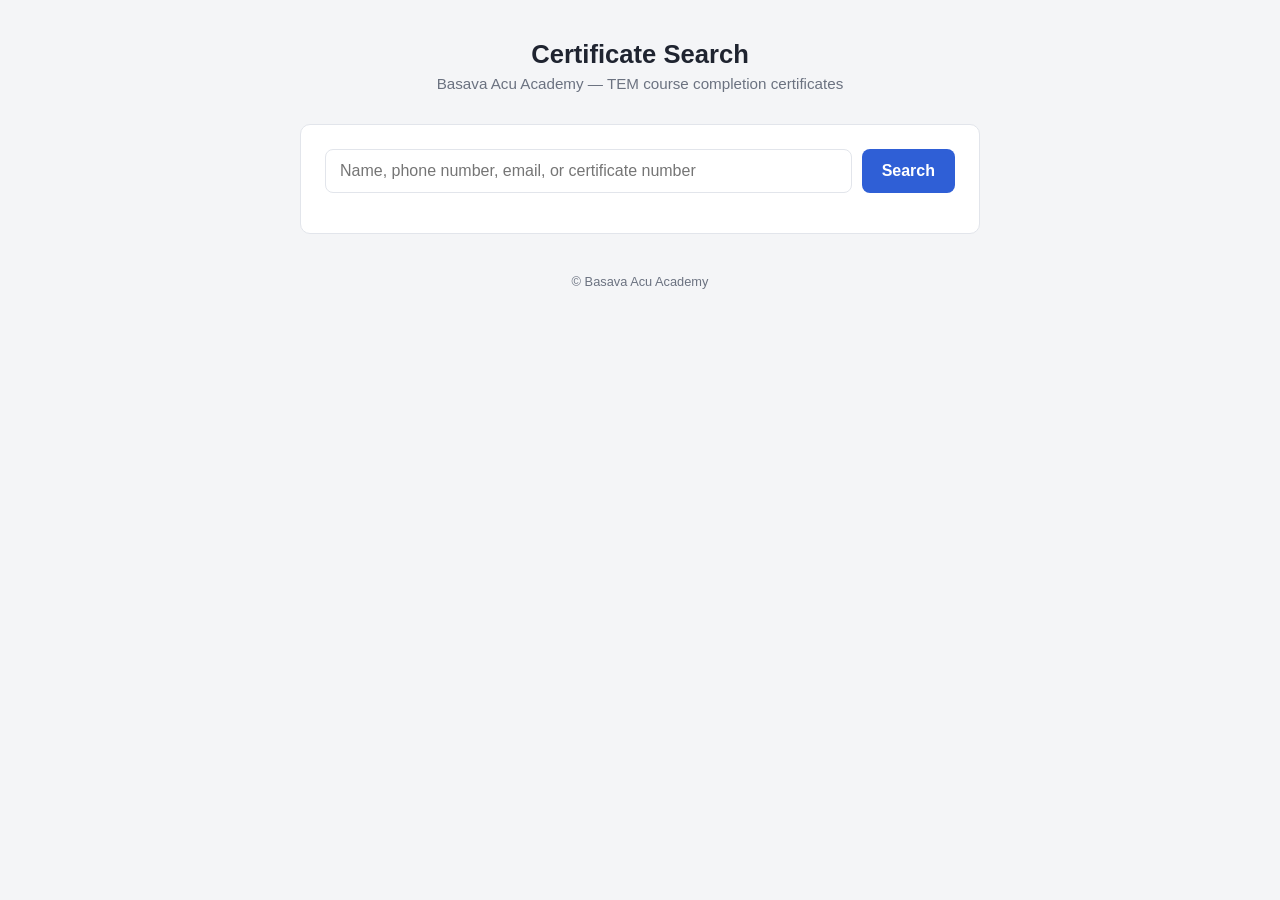
<file: public/index.html>
<!DOCTYPE html>
<html lang="en">
<head>
  <meta charset="UTF-8" />
  <meta name="viewport" content="width=device-width, initial-scale=1.0" />
  <title>Certificate Search — Basava Acu Academy</title>
  <link rel="stylesheet" href="./assets/style.css" />
</head>
<body>
  <div class="page">
    <header class="site-header">
      <h1>Certificate Search</h1>
      <p>Basava Acu Academy — TEM course completion certificates</p>
    </header>

    <div class="card">
      <div class="search-row">
        <input
          type="text"
          id="searchInput"
          placeholder="Name, phone number, email, or certificate number"
          autocomplete="off"
        />
        <button id="searchBtn" type="button">Search</button>
      </div>
      <div id="statusMsg" class="status-msg"></div>
      <ul id="resultsList" class="results-list" hidden></ul>
      <div id="certPreview" class="cert-preview" hidden>
        <div id="certPreviewMedia"></div>
        <a id="downloadLink" class="download-link" href="#" download>
          <button type="button">Download Certificate</button>
        </a>
      </div>
    </div>

    <footer class="site-footer">
      &copy; Basava Acu Academy
    </footer>
  </div>

  <script src="./assets/config.js"></script>
  <script>
    const searchInput = document.getElementById("searchInput");
    const searchBtn = document.getElementById("searchBtn");
    const statusMsg = document.getElementById("statusMsg");
    const resultsList = document.getElementById("resultsList");
    const certPreview = document.getElementById("certPreview");
    const certPreviewMedia = document.getElementById("certPreviewMedia");
    const downloadLink = document.getElementById("downloadLink");

    function setStatus(text, kind) {
      statusMsg.textContent = text || "";
      statusMsg.className = "status-msg" + (kind ? " " + kind : "");
    }

    function resetResults() {
      resultsList.hidden = true;
      resultsList.innerHTML = "";
      certPreview.hidden = true;
      certPreviewMedia.innerHTML = "";
    }

    // Fetches one index/<field>/<hash>.json file. 404 means "no such record",
    // which is expected and normal — never treated as an error.
    async function fetchIndexRecords(field, rawValue) {
      const hash = await hashFor(field, rawValue);
      const url = indexUrlFor(field, hash);
      try {
        const resp = await fetch(url, { cache: "no-store" });
        if (resp.status === 404) return [];
        if (!resp.ok) {
          console.warn("Unexpected status fetching", url, resp.status);
          return [];
        }
        const data = await resp.json();
        return Array.isArray(data) ? data : [];
      } catch (err) {
        console.warn("Fetch failed for", url, err);
        return [];
      }
    }

    function detectFieldsToQuery(raw) {
      const digitsOnly = raw.replace(/\D+/g, "");
      if (digitsOnly.length >= 10 && digitsOnly.length <= 12) {
        return ["phone"];
      }
      if (raw.includes("@")) {
        return ["email"];
      }
      return ["name", "cert_no"];
    }

    async function runSearch() {
      const raw = searchInput.value.trim();
      resetResults();
      if (!raw) {
        setStatus("Please enter your name, phone number, email, or certificate number.", "error");
        return;
      }

      setStatus("Searching…", "muted");
      searchBtn.disabled = true;

      try {
        const fields = detectFieldsToQuery(raw);
        const resultArrays = await Promise.all(
          fields.map((field) => fetchIndexRecords(field, raw))
        );

        const merged = new Map();
        for (const arr of resultArrays) {
          for (const record of arr) {
            if (record && record.cert_no) {
              merged.set(record.cert_no, record);
            }
          }
        }

        const records = Array.from(merged.values());
        if (records.length === 0) {
          setStatus("No certificate found. Please check your details.", "error");
          return;
        }

        setStatus(`Found ${records.length} certificate${records.length > 1 ? "s" : ""}:`, "");
        renderResults(records);
      } finally {
        searchBtn.disabled = false;
      }
    }

    function renderResults(records) {
      resultsList.innerHTML = "";
      resultsList.hidden = false;
      for (const record of records) {
        const li = document.createElement("li");
        const btn = document.createElement("button");
        btn.type = "button";
        btn.className = "result-btn";
        btn.innerHTML = `${escapeHtml(record.name)}<span class="cert-no">${escapeHtml(record.cert_no)}</span>`;
        btn.addEventListener("click", () => showCertificate(record));
        li.appendChild(btn);
        resultsList.appendChild(li);
      }
    }

    function showCertificate(record) {
      const url = fileUrlFor(record.file);
      const ext = (record.file.split(".").pop() || "").toLowerCase();

      certPreviewMedia.innerHTML = "";
      if (ext === "pdf") {
        const embed = document.createElement("embed");
        embed.src = url;
        embed.type = "application/pdf";
        embed.width = "100%";
        embed.height = "600";
        certPreviewMedia.appendChild(embed);
      } else {
        const img = document.createElement("img");
        img.src = url;
        img.alt = `Certificate ${record.cert_no}`;
        certPreviewMedia.appendChild(img);
      }

      downloadLink.href = url;
      certPreview.hidden = false;
      certPreview.scrollIntoView({ behavior: "smooth", block: "nearest" });
    }

    function escapeHtml(s) {
      const div = document.createElement("div");
      div.textContent = String(s == null ? "" : s);
      return div.innerHTML;
    }

    searchBtn.addEventListener("click", runSearch);
    searchInput.addEventListener("keydown", (e) => {
      if (e.key === "Enter") runSearch();
    });
  </script>
</body>
</html>
</file>
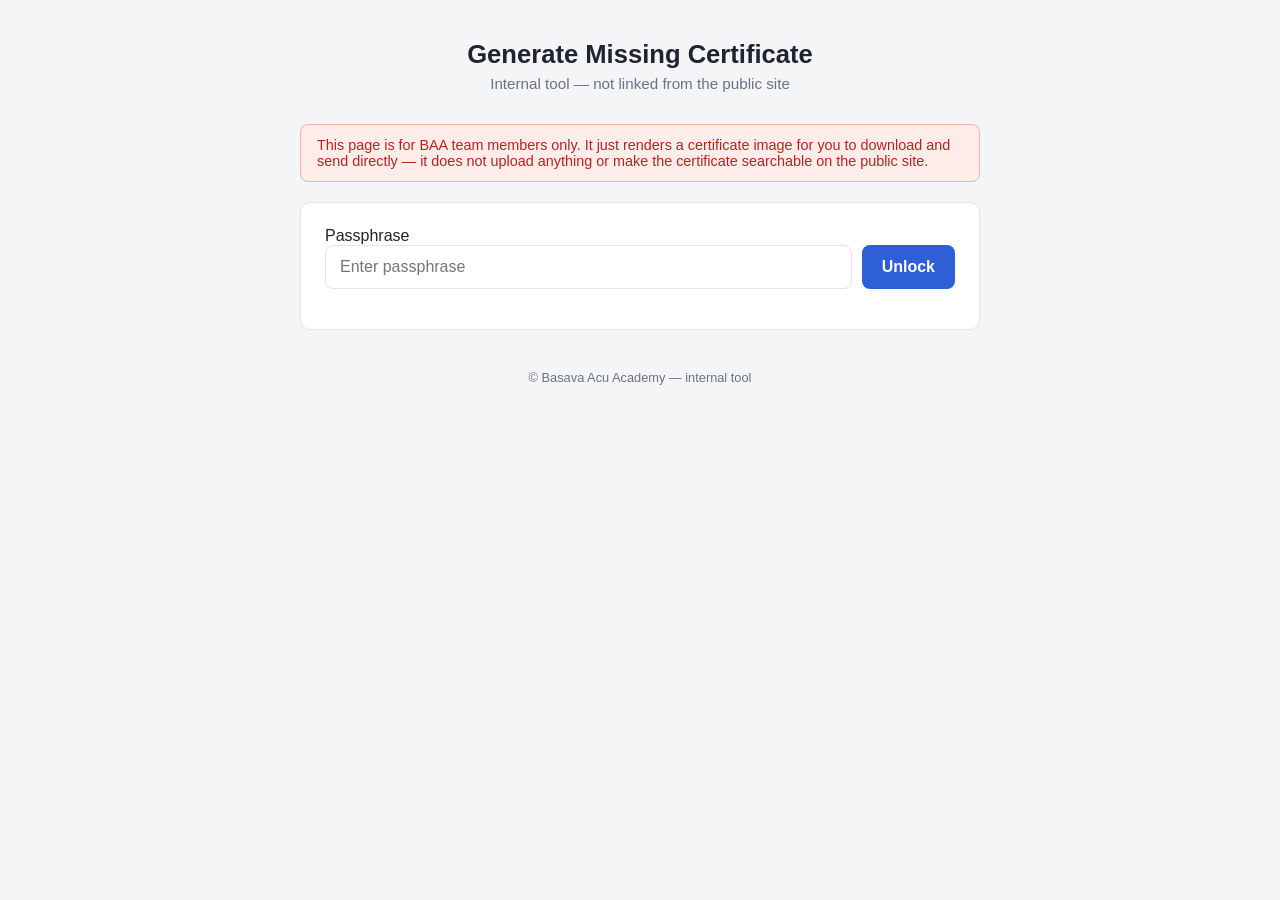
<file: public/gen/index.html>
<!DOCTYPE html>
<html lang="en">
<head>
  <meta charset="UTF-8" />
  <meta name="viewport" content="width=device-width, initial-scale=1.0" />
  <!-- Belt-and-suspenders against search engines: unlinked page + robots.txt
       disallow (repo root only, see README caveat) + this meta tag. -->
  <meta name="robots" content="noindex,nofollow" />
  <title>Generate Certificate (Admin) — Basava Acu Academy</title>
  <link rel="stylesheet" href="../assets/style.css" />
</head>
<body>
  <div class="page">
    <header class="site-header">
      <h1>Generate Missing Certificate</h1>
      <p>Internal tool — not linked from the public site</p>
    </header>

    <div class="warning-banner">
      This page is for BAA team members only. It just renders a certificate
      image for you to download and send directly — it does not upload
      anything or make the certificate searchable on the public site.
    </div>

    <div id="gateCard" class="card">
      <label for="passphraseInput">Passphrase</label>
      <div class="search-row">
        <input type="password" id="passphraseInput" placeholder="Enter passphrase" autocomplete="off" />
        <button id="unlockBtn" type="button">Unlock</button>
      </div>
      <div id="gateMsg" class="status-msg error"></div>
    </div>

    <div id="formCard" class="card" hidden>
      <form class="gen-form" id="genForm">
        <label for="nameInput">Full Name</label>
        <input type="text" id="nameInput" required />

        <label for="certNoInput">Certificate Number</label>
        <input type="text" id="certNoInput" placeholder="e.g. BAATEM25-26083" required />

        <div style="margin-top: 20px;">
          <button type="submit" id="generateBtn">Generate Certificate</button>
        </div>
      </form>

      <div id="genStatus" class="status-msg"></div>
      <canvas id="certCanvas" width="2000" height="1414" hidden></canvas>

      <div id="downloadArea" hidden style="margin-top: 16px;">
        <button id="downloadImageBtn" type="button">Download Certificate</button>
      </div>
    </div>

    <footer class="site-footer">&copy; Basava Acu Academy — internal tool</footer>
  </div>

  <script>
    // NOT real security — this passphrase ships in plain static JS, fully
    // visible via "View Source" or the network tab. Its only purpose is to
    // stop an accidental stumble onto this page by someone who found the
    // URL.
    // TODO before real use: change this from the placeholder value.
    const ADMIN_PASSPHRASE = "-rA77try_kLU";

    const gateCard = document.getElementById("gateCard");
    const formCard = document.getElementById("formCard");
    const passphraseInput = document.getElementById("passphraseInput");
    const unlockBtn = document.getElementById("unlockBtn");
    const gateMsg = document.getElementById("gateMsg");

    function tryUnlock() {
      if (passphraseInput.value === ADMIN_PASSPHRASE) {
        sessionStorage.setItem("baa_gen_unlocked", "1");
        gateCard.hidden = true;
        formCard.hidden = false;
      } else {
        gateMsg.textContent = "Incorrect passphrase.";
      }
    }
    unlockBtn.addEventListener("click", tryUnlock);
    passphraseInput.addEventListener("keydown", (e) => {
      if (e.key === "Enter") tryUnlock();
    });
    if (sessionStorage.getItem("baa_gen_unlocked") === "1") {
      gateCard.hidden = true;
      formCard.hidden = false;
    }

    // ---- Canvas overlay, ported 1:1 from generate_certificates.ps1 ----
    // Name: Arial Bold, auto-shrink 54px -> 32px (2px steps) until width fits
    //   within 1220px, centered in rect (x=390, y=838, w=1220, h=70).
    // Certificate No: Arial Bold, fixed 26px, left-aligned at (385, 1255).
    // Caveat: browser Canvas 2D and the original GDI+ (PowerShell/.NET)
    // renderer use different font-metrics engines, so this is a best-effort
    // visual match to the existing certificates, not pixel-identical.
    const NAME_RECT = { x: 390, y: 838, w: 1220, h: 70 };
    const CERTNO_POINT = { x: 385, y: 1255 };
    const FONT_FAMILY = "Arial, Helvetica, sans-serif";

    let templateImgPromise = null;
    function loadTemplateImage() {
      if (!templateImgPromise) {
        templateImgPromise = new Promise((resolve, reject) => {
          const img = new Image();
          img.onload = () => resolve(img);
          img.onerror = reject;
          img.src = "../assets/template.png";
        });
      }
      return templateImgPromise;
    }

    function normalizeCertNo(s) {
      return s.trim().toUpperCase();
    }

    async function renderCertificate(name, certNo) {
      const canvas = document.getElementById("certCanvas");
      const ctx = canvas.getContext("2d");
      const templateImg = await loadTemplateImage();

      ctx.clearRect(0, 0, canvas.width, canvas.height);
      ctx.drawImage(templateImg, 0, 0, canvas.width, canvas.height);

      let nameSize = 54;
      let font;
      while (true) {
        font = `bold ${nameSize}px ${FONT_FAMILY}`;
        ctx.font = font;
        const width = ctx.measureText(name).width;
        if (width <= NAME_RECT.w || nameSize <= 32) break;
        nameSize -= 2;
      }
      ctx.font = font;
      ctx.fillStyle = "#000000";
      ctx.textAlign = "center";
      ctx.textBaseline = "top";
      ctx.fillText(name, NAME_RECT.x + NAME_RECT.w / 2, NAME_RECT.y, NAME_RECT.w);

      ctx.font = `bold 26px ${FONT_FAMILY}`;
      ctx.textAlign = "left";
      ctx.textBaseline = "top";
      ctx.fillText(certNo, CERTNO_POINT.x, CERTNO_POINT.y);

      canvas.hidden = false;
      return canvas;
    }

    function canvasToJpegBlob(canvas) {
      return new Promise((resolve) => canvas.toBlob(resolve, "image/jpeg", 0.92));
    }

    const genForm = document.getElementById("genForm");
    const genStatus = document.getElementById("genStatus");
    const downloadArea = document.getElementById("downloadArea");
    const downloadImageBtn = document.getElementById("downloadImageBtn");
    let pendingImageBlob = null;
    let pendingImageFilename = null;

    genForm.addEventListener("submit", async (e) => {
      e.preventDefault();
      downloadArea.hidden = true;
      pendingImageBlob = null;

      const name = document.getElementById("nameInput").value.trim();
      const certNo = document.getElementById("certNoInput").value.trim();

      if (!name || !certNo) {
        genStatus.textContent = "Name and Certificate Number are required.";
        genStatus.className = "status-msg error";
        return;
      }

      genStatus.textContent = "Rendering certificate…";
      genStatus.className = "status-msg muted";

      try {
        const certNoUpper = normalizeCertNo(certNo);
        const canvas = await renderCertificate(name, certNoUpper);
        const blob = await canvasToJpegBlob(canvas);

        pendingImageBlob = blob;
        pendingImageFilename = `${certNoUpper.toLowerCase()}.jpg`;

        genStatus.textContent = "Certificate generated. Review the preview above, then download it.";
        genStatus.className = "status-msg";
        downloadArea.hidden = false;
      } catch (err) {
        console.error(err);
        genStatus.textContent = "Something went wrong generating the certificate. Check the console for details.";
        genStatus.className = "status-msg error";
      }
    });

    downloadImageBtn.addEventListener("click", () => {
      if (!pendingImageBlob) return;
      const url = URL.createObjectURL(pendingImageBlob);
      const a = document.createElement("a");
      a.href = url;
      a.download = pendingImageFilename;
      document.body.appendChild(a);
      a.click();
      document.body.removeChild(a);
      setTimeout(() => URL.revokeObjectURL(url), 5000);
    });
  </script>
</body>
</html>
</file>
<file: public/assets/style.css>
:root {
  --bg: #f4f5f7;
  --card-bg: #ffffff;
  --text: #1f2430;
  --muted: #6b7280;
  --border: #e2e5eb;
  --accent: #2f5fd6;
  --accent-hover: #24499e;
  --danger: #b3261e;
  --radius: 10px;
}

* {
  box-sizing: border-box;
}

body {
  margin: 0;
  padding: 0;
  font-family: -apple-system, BlinkMacSystemFont, "Segoe UI", Roboto, Helvetica, Arial, sans-serif;
  background: var(--bg);
  color: var(--text);
}

.page {
  max-width: 720px;
  margin: 0 auto;
  padding: 40px 20px 80px;
}

header.site-header {
  text-align: center;
  margin-bottom: 32px;
}

header.site-header h1 {
  font-size: 1.6rem;
  margin: 0 0 6px;
}

header.site-header p {
  color: var(--muted);
  margin: 0;
  font-size: 0.95rem;
}

.card {
  background: var(--card-bg);
  border: 1px solid var(--border);
  border-radius: var(--radius);
  padding: 24px;
  margin-bottom: 20px;
}

.search-row {
  display: flex;
  gap: 10px;
}

input[type="text"],
input[type="email"],
input[type="tel"],
input[type="password"],
input[type="date"] {
  flex: 1;
  padding: 12px 14px;
  font-size: 1rem;
  border: 1px solid var(--border);
  border-radius: 8px;
  background: #fff;
  color: var(--text);
}

input:focus {
  outline: 2px solid var(--accent);
  outline-offset: 1px;
}

button {
  cursor: pointer;
  font-size: 1rem;
  font-weight: 600;
  padding: 12px 20px;
  border-radius: 8px;
  border: none;
  background: var(--accent);
  color: #fff;
  transition: background 0.15s ease;
}

button:hover {
  background: var(--accent-hover);
}

button:disabled {
  background: var(--muted);
  cursor: not-allowed;
}

button.secondary {
  background: #fff;
  color: var(--text);
  border: 1px solid var(--border);
}

button.secondary:hover {
  background: #f0f1f4;
}

.status-msg {
  margin-top: 16px;
  font-size: 0.95rem;
}

.status-msg.error {
  color: var(--danger);
}

.status-msg.muted {
  color: var(--muted);
}

ul.results-list {
  list-style: none;
  margin: 16px 0 0;
  padding: 0;
}

ul.results-list li {
  border: 1px solid var(--border);
  border-radius: 8px;
  margin-bottom: 8px;
}

ul.results-list button.result-btn {
  width: 100%;
  text-align: left;
  background: #fff;
  color: var(--text);
  font-weight: 500;
  padding: 14px 16px;
  border-radius: 8px;
}

ul.results-list button.result-btn:hover {
  background: #f0f4ff;
}

.result-btn .cert-no {
  color: var(--muted);
  font-weight: 400;
  margin-left: 6px;
}

.cert-preview {
  margin-top: 20px;
  text-align: center;
}

.cert-preview img,
.cert-preview embed {
  max-width: 100%;
  border: 1px solid var(--border);
  border-radius: 8px;
}

.cert-preview .download-link {
  display: inline-block;
  margin-top: 14px;
  text-decoration: none;
}

form.gen-form label {
  display: block;
  font-weight: 600;
  font-size: 0.9rem;
  margin: 14px 0 6px;
}

form.gen-form label.optional::after {
  content: " (optional)";
  font-weight: 400;
  color: var(--muted);
}

canvas#certCanvas {
  max-width: 100%;
  border: 1px solid var(--border);
  border-radius: 8px;
  margin-top: 16px;
}

.instructions {
  background: #fff9e6;
  border: 1px solid #f0dd9a;
  border-radius: var(--radius);
  padding: 18px 20px;
  margin-top: 20px;
  font-size: 0.92rem;
  line-height: 1.5;
}

.instructions ol {
  margin: 10px 0 0;
  padding-left: 20px;
}

.warning-banner {
  background: #fdecea;
  border: 1px solid #f3b4ac;
  color: var(--danger);
  border-radius: 8px;
  padding: 12px 16px;
  font-size: 0.9rem;
  margin-bottom: 20px;
}

footer.site-footer {
  text-align: center;
  color: var(--muted);
  font-size: 0.8rem;
  margin-top: 40px;
}
</file>
